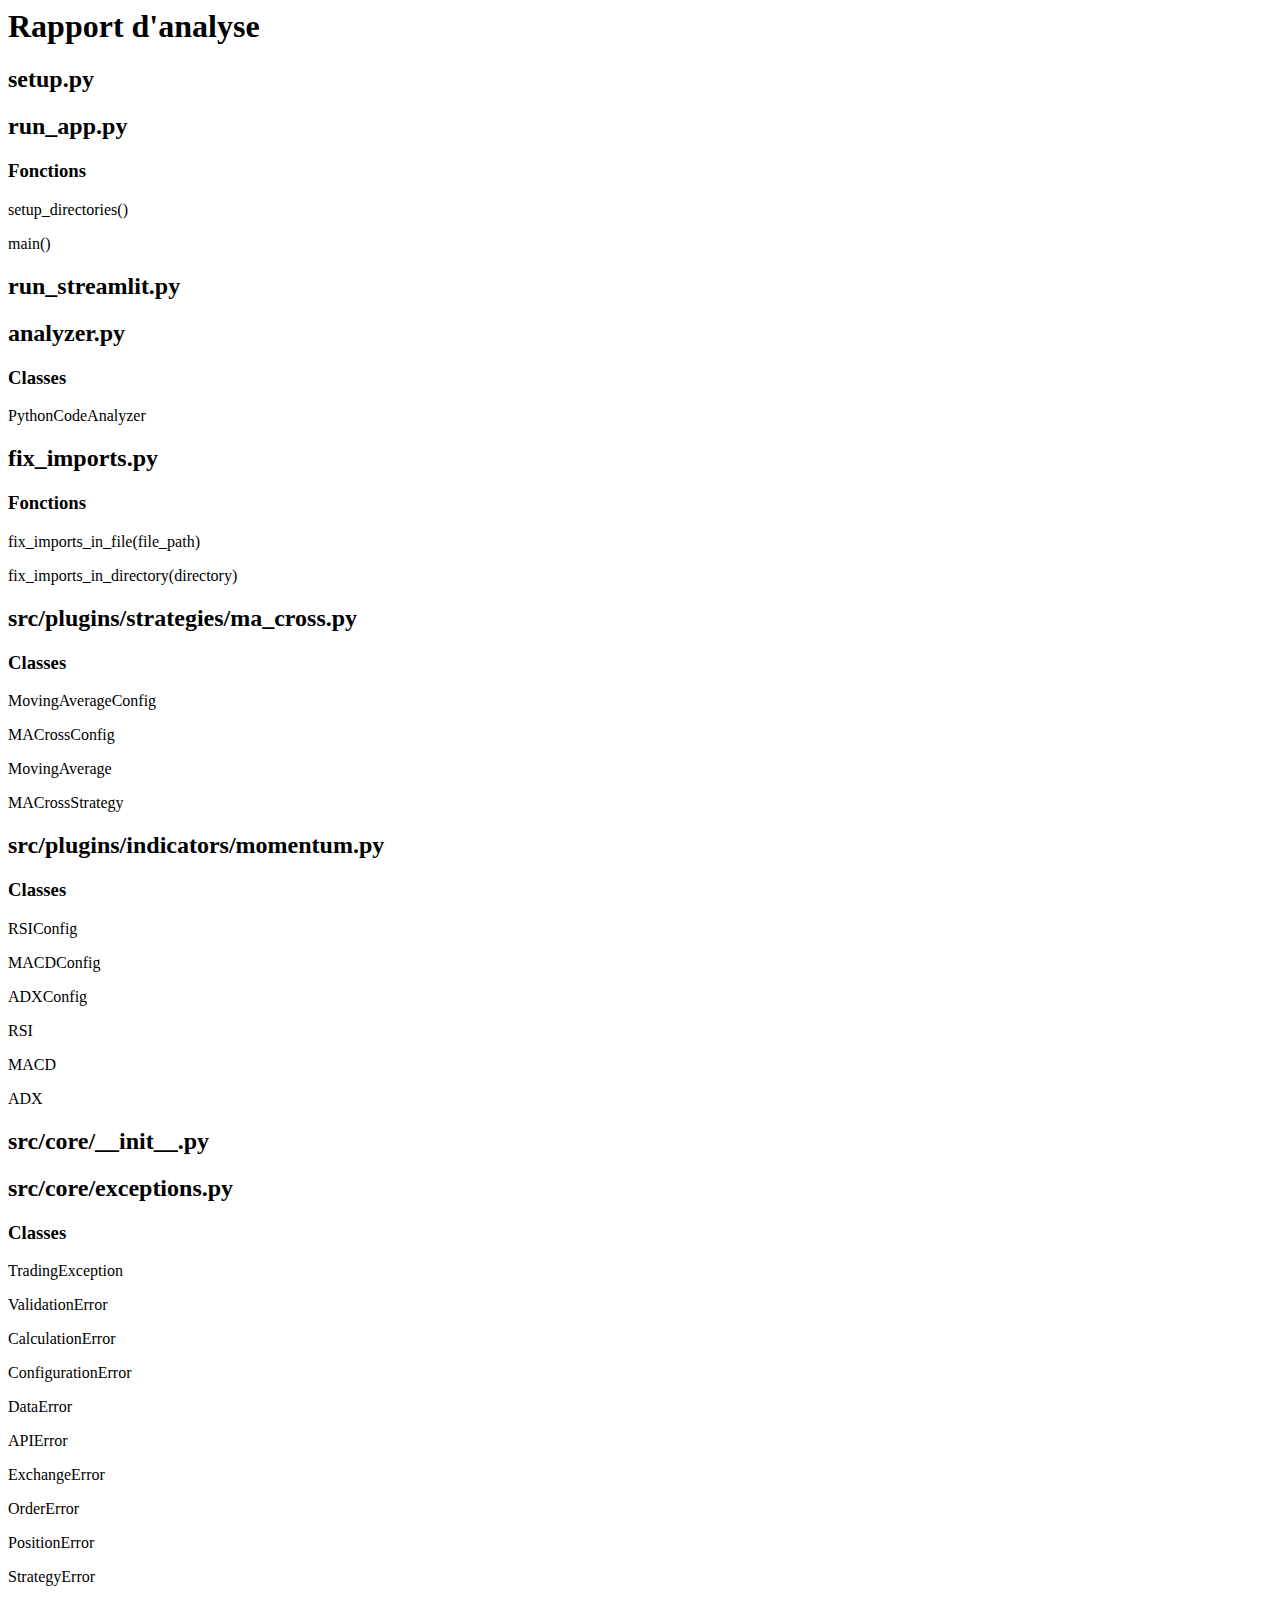
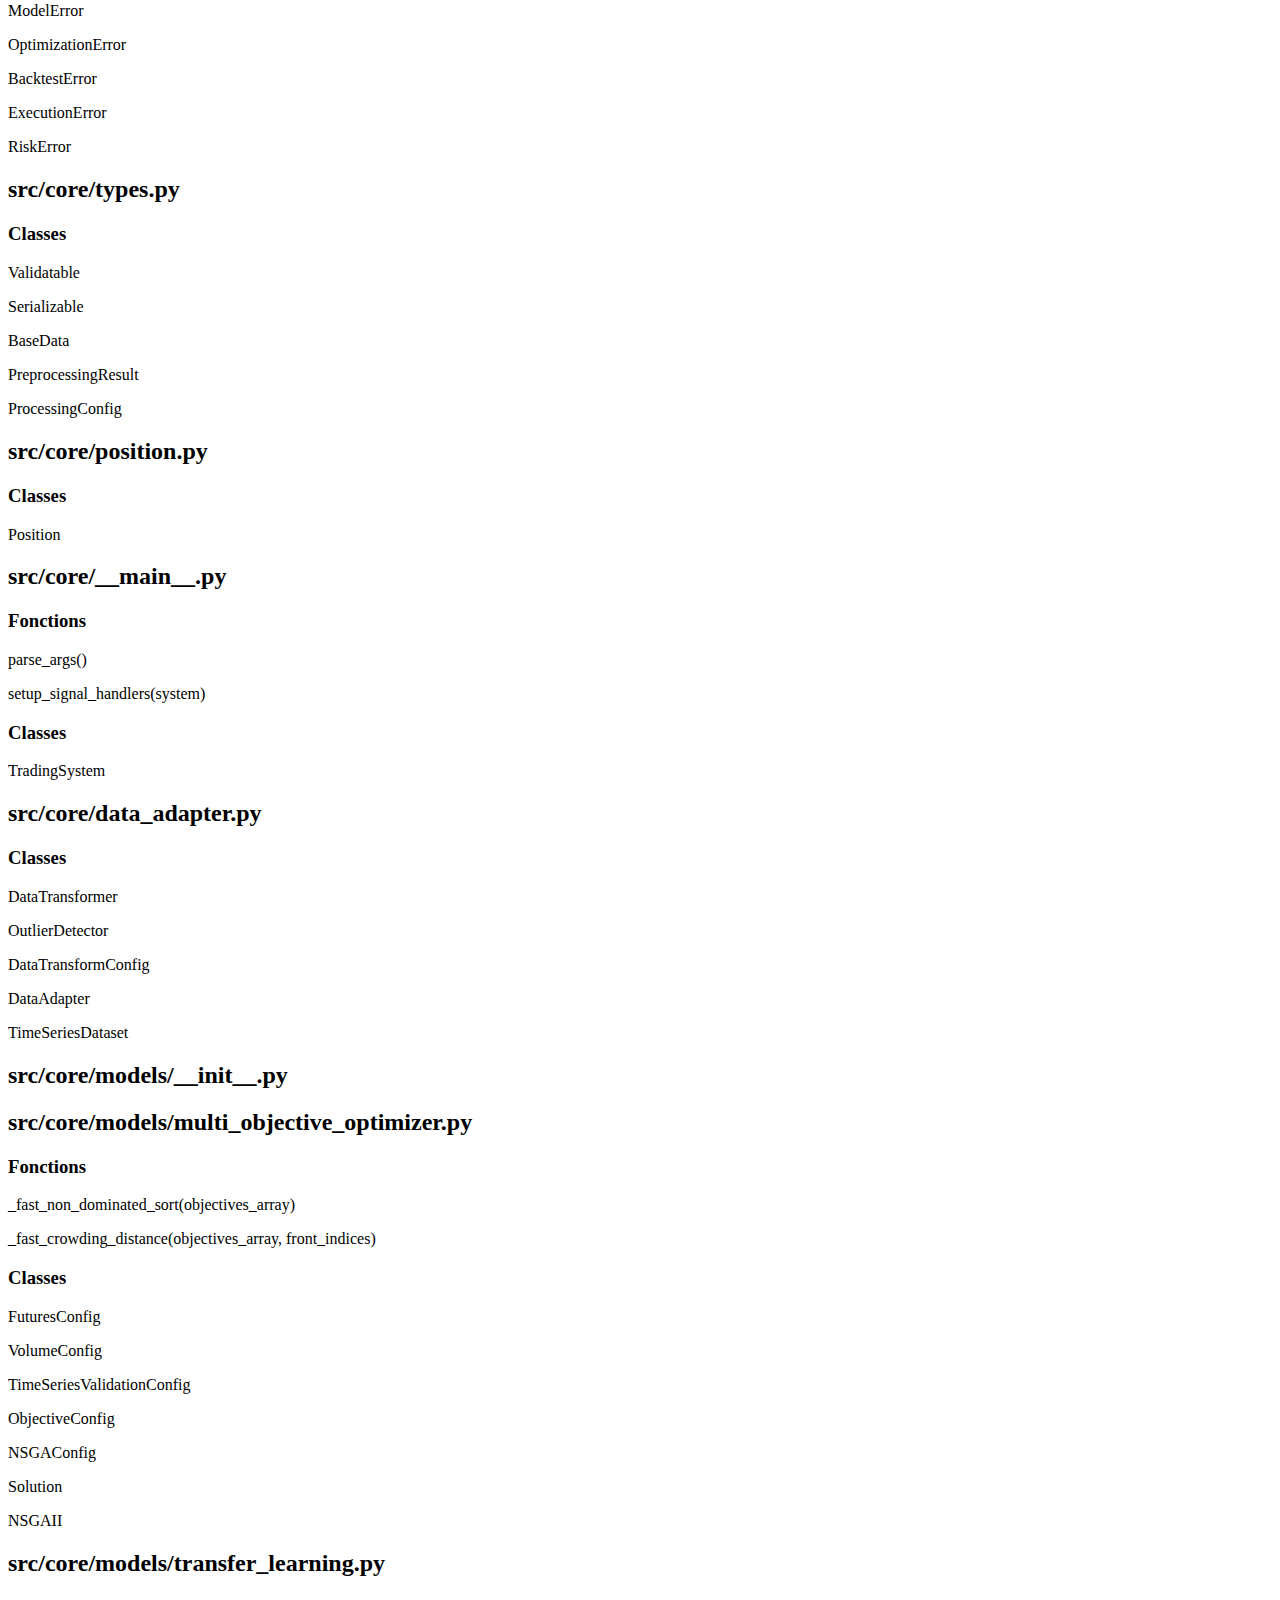
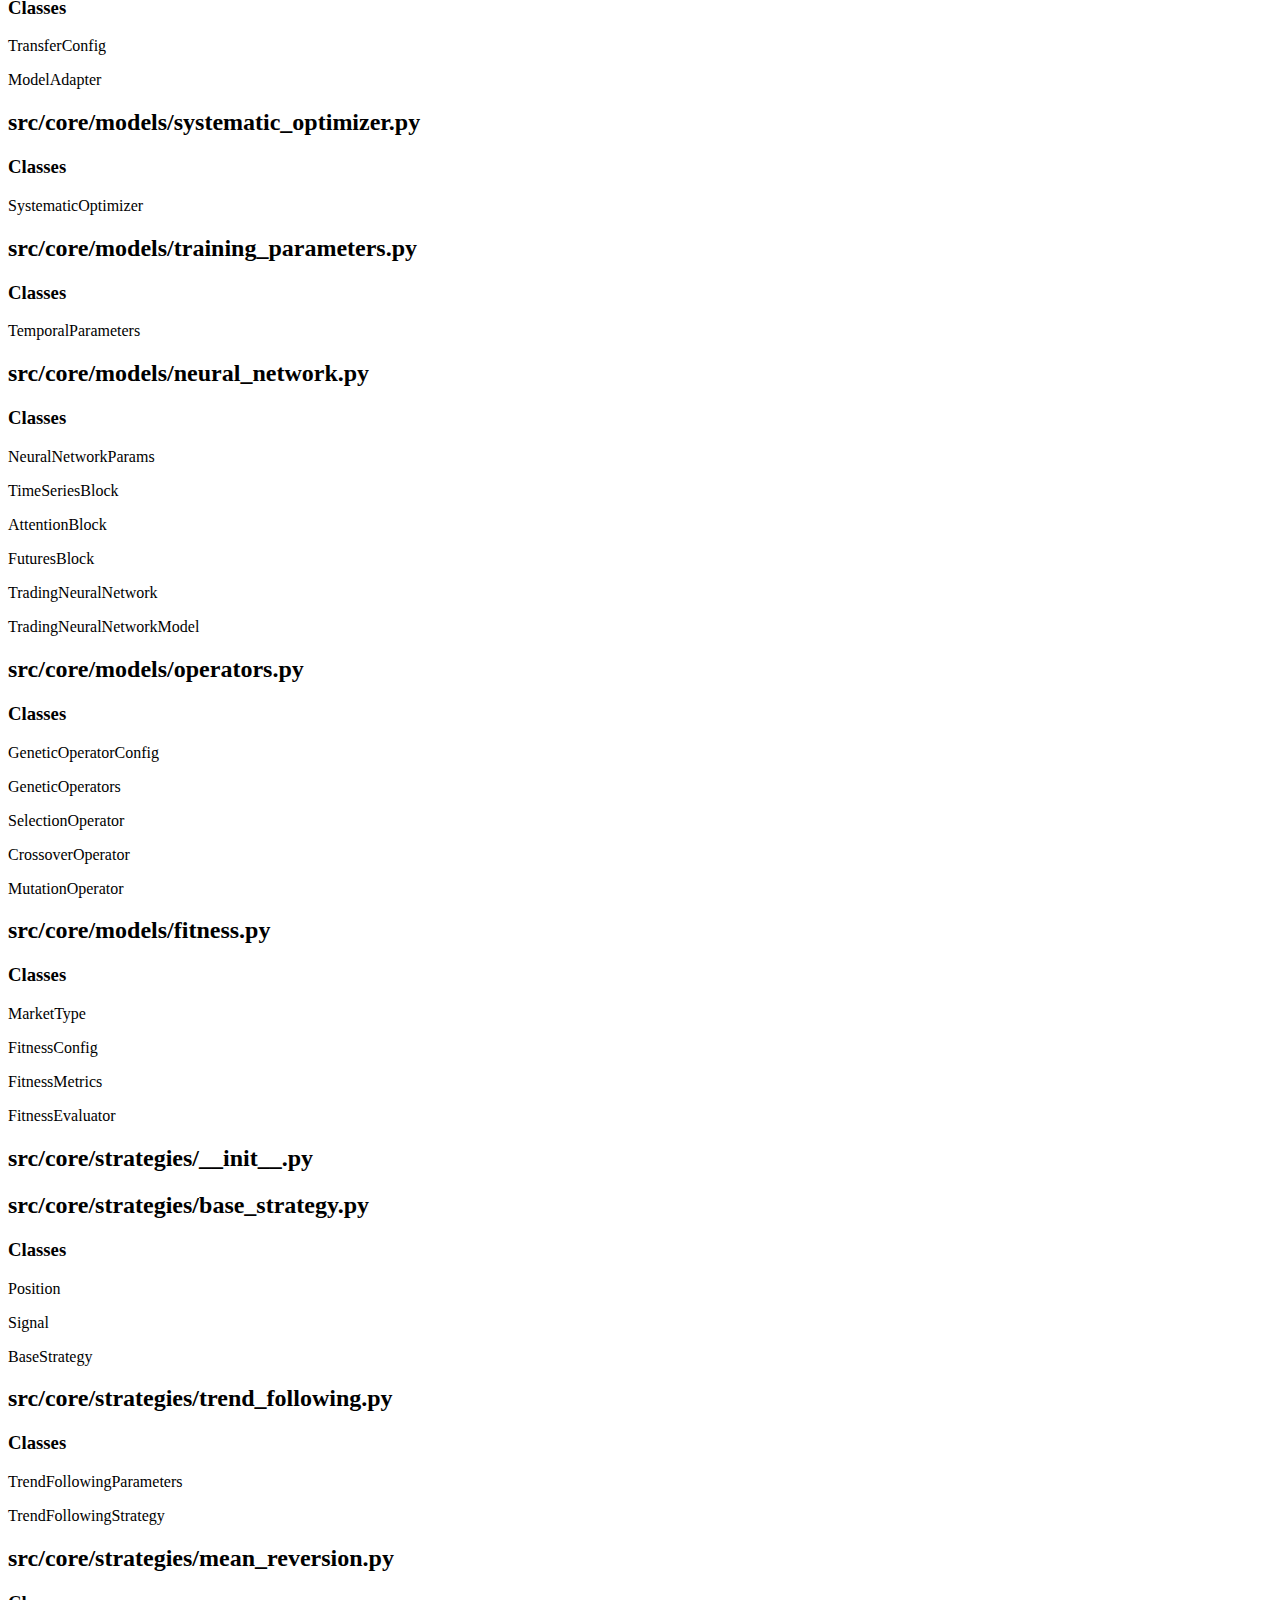
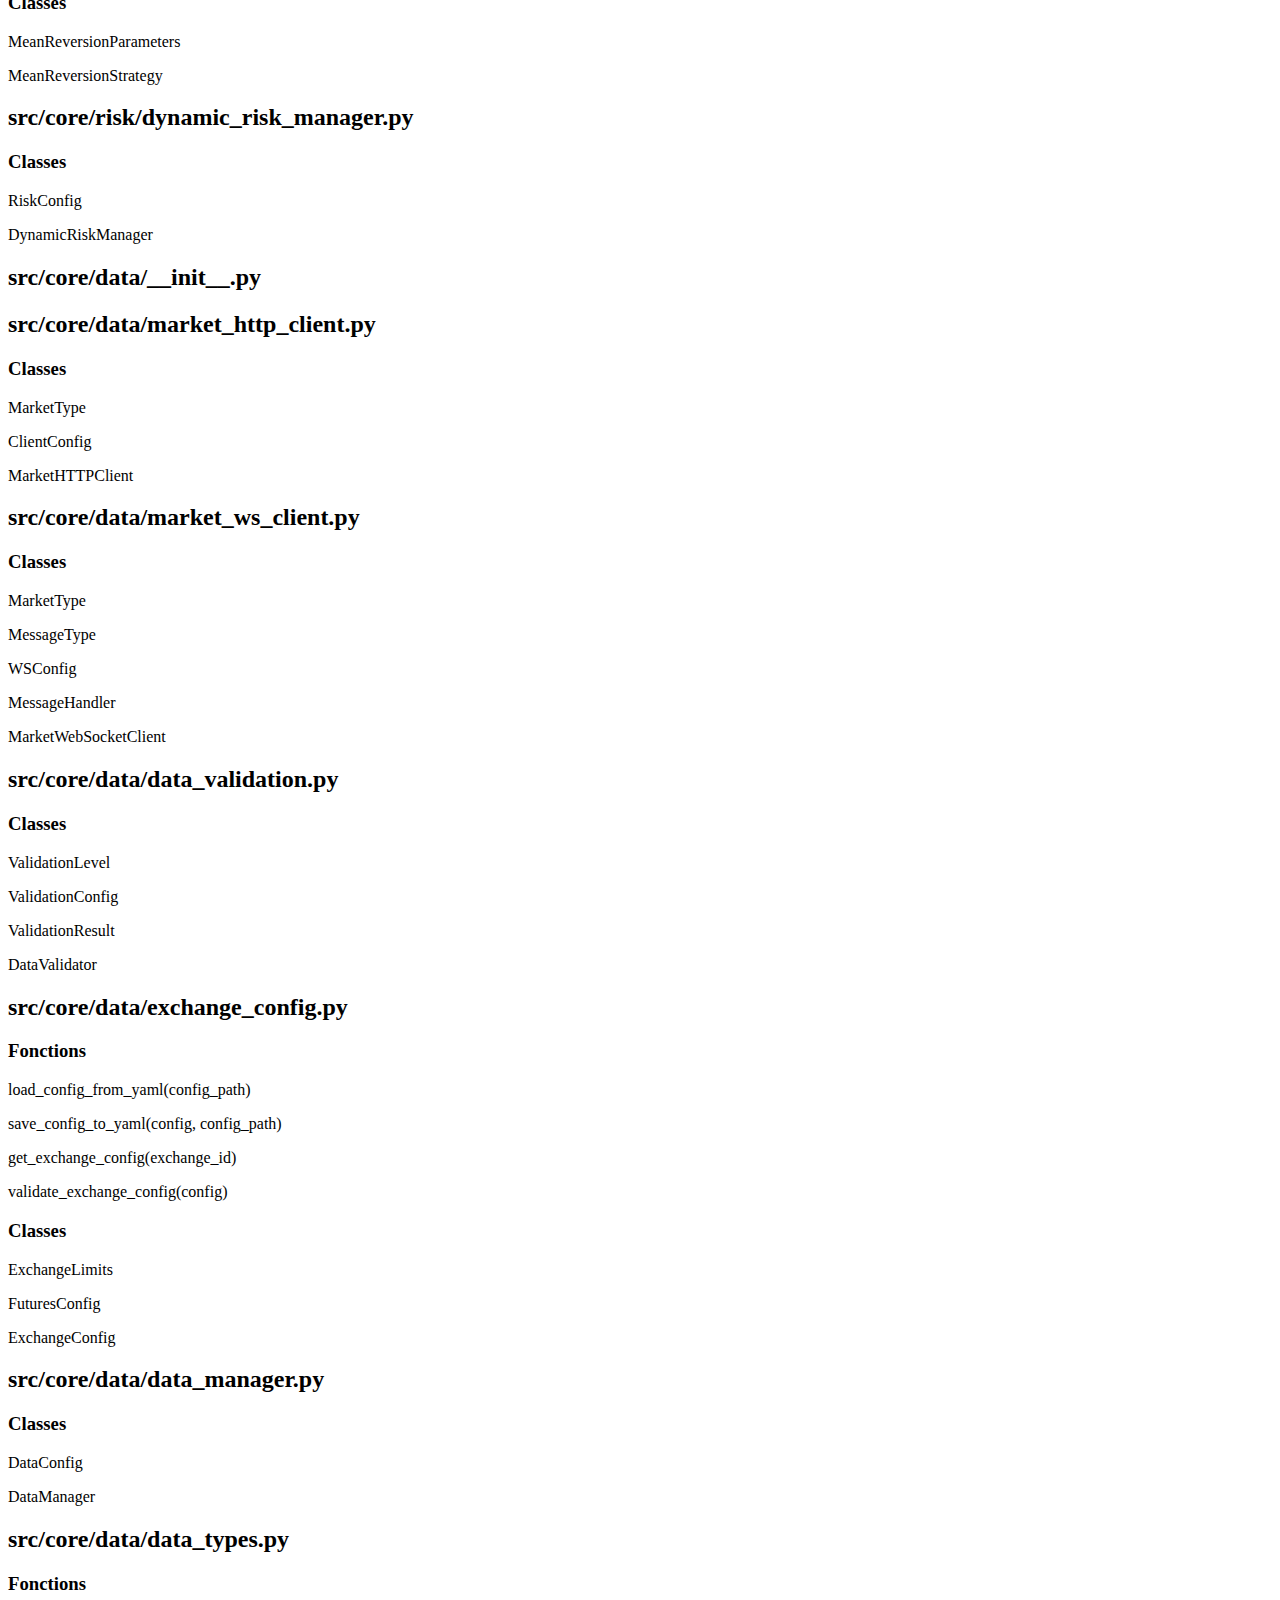
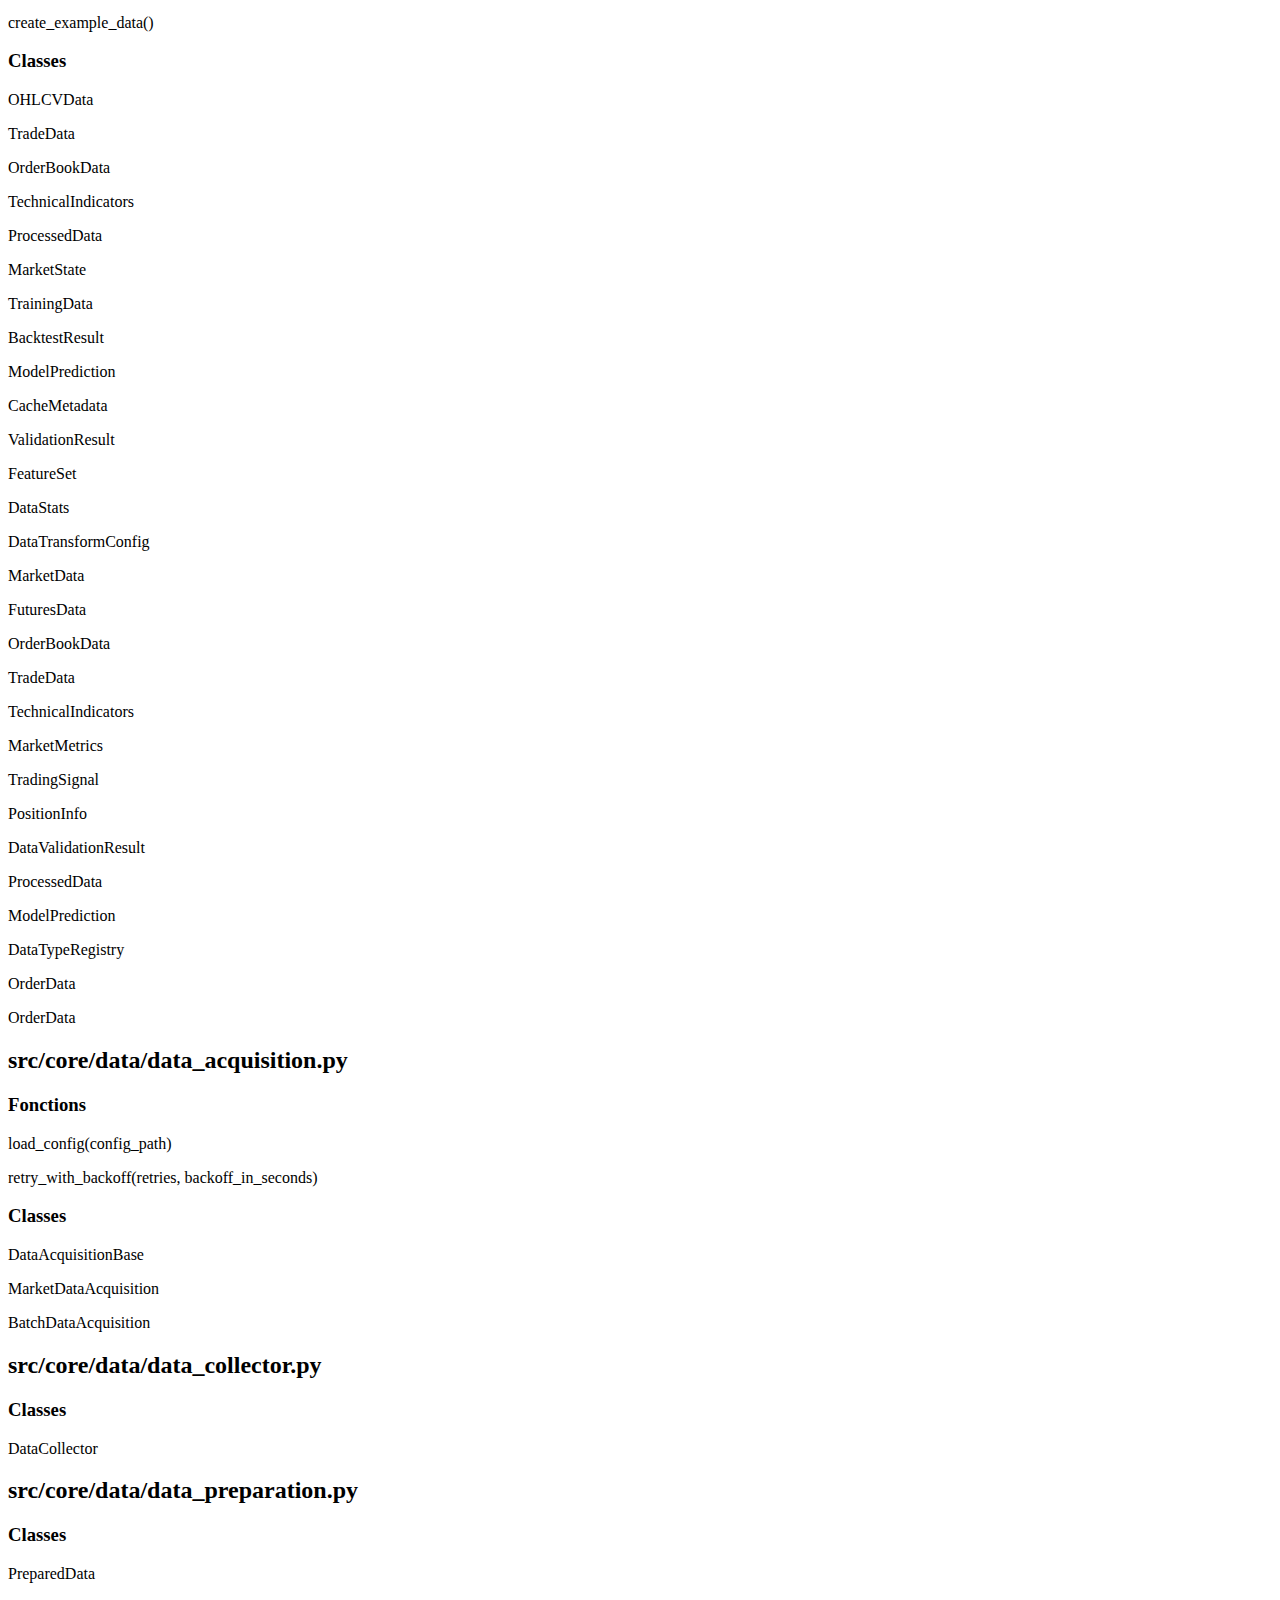
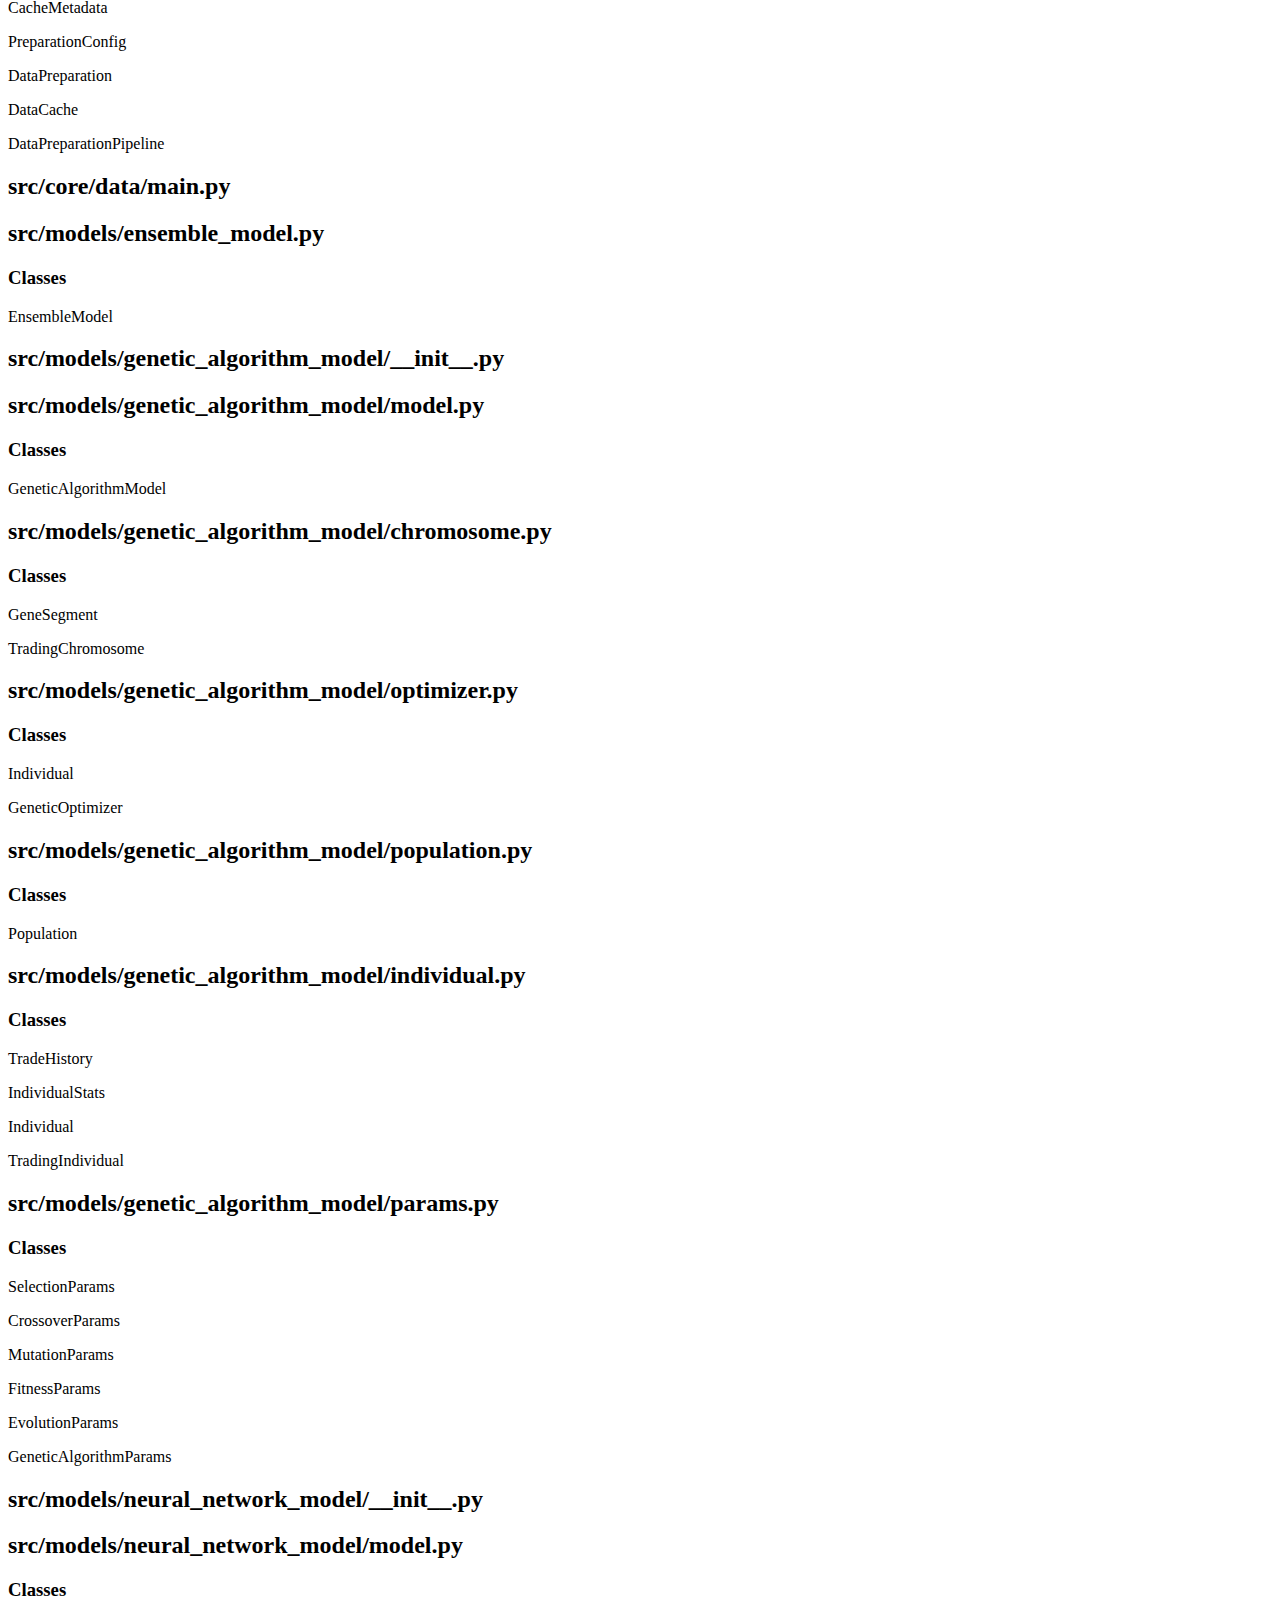
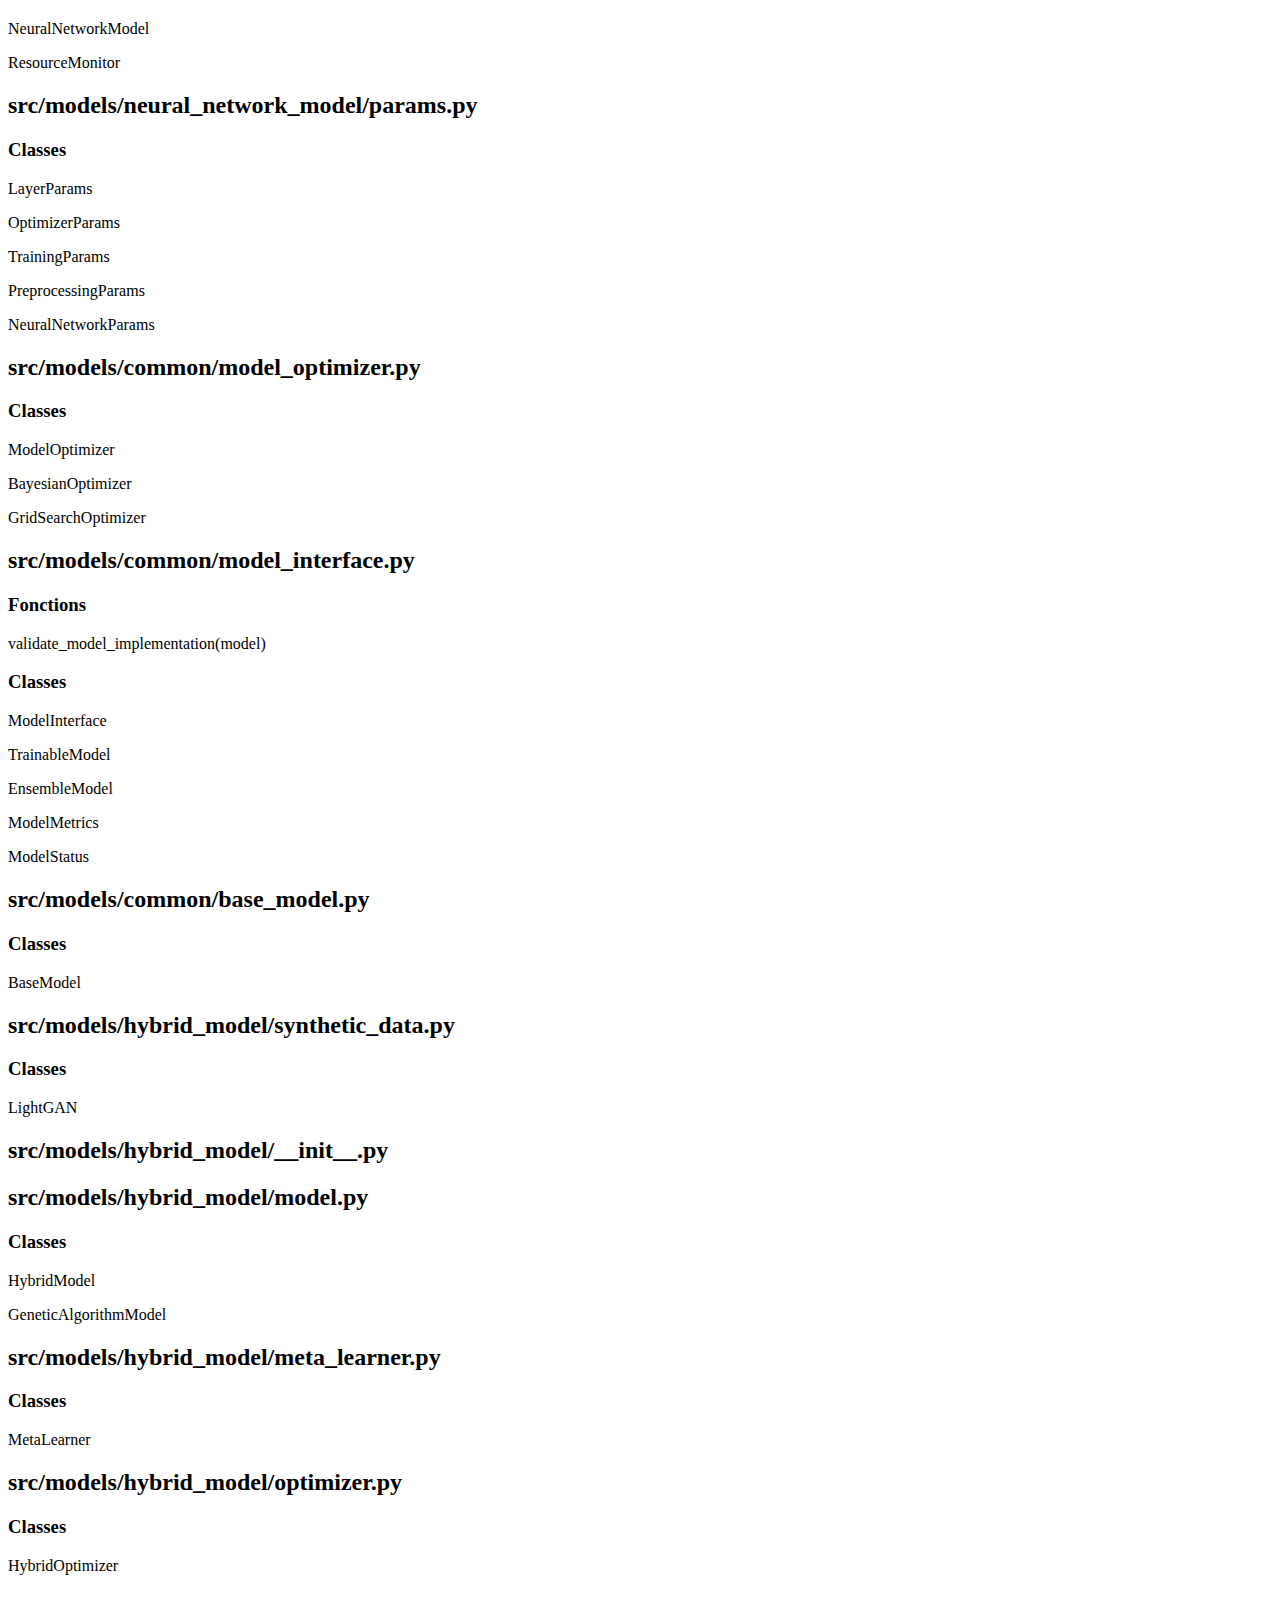
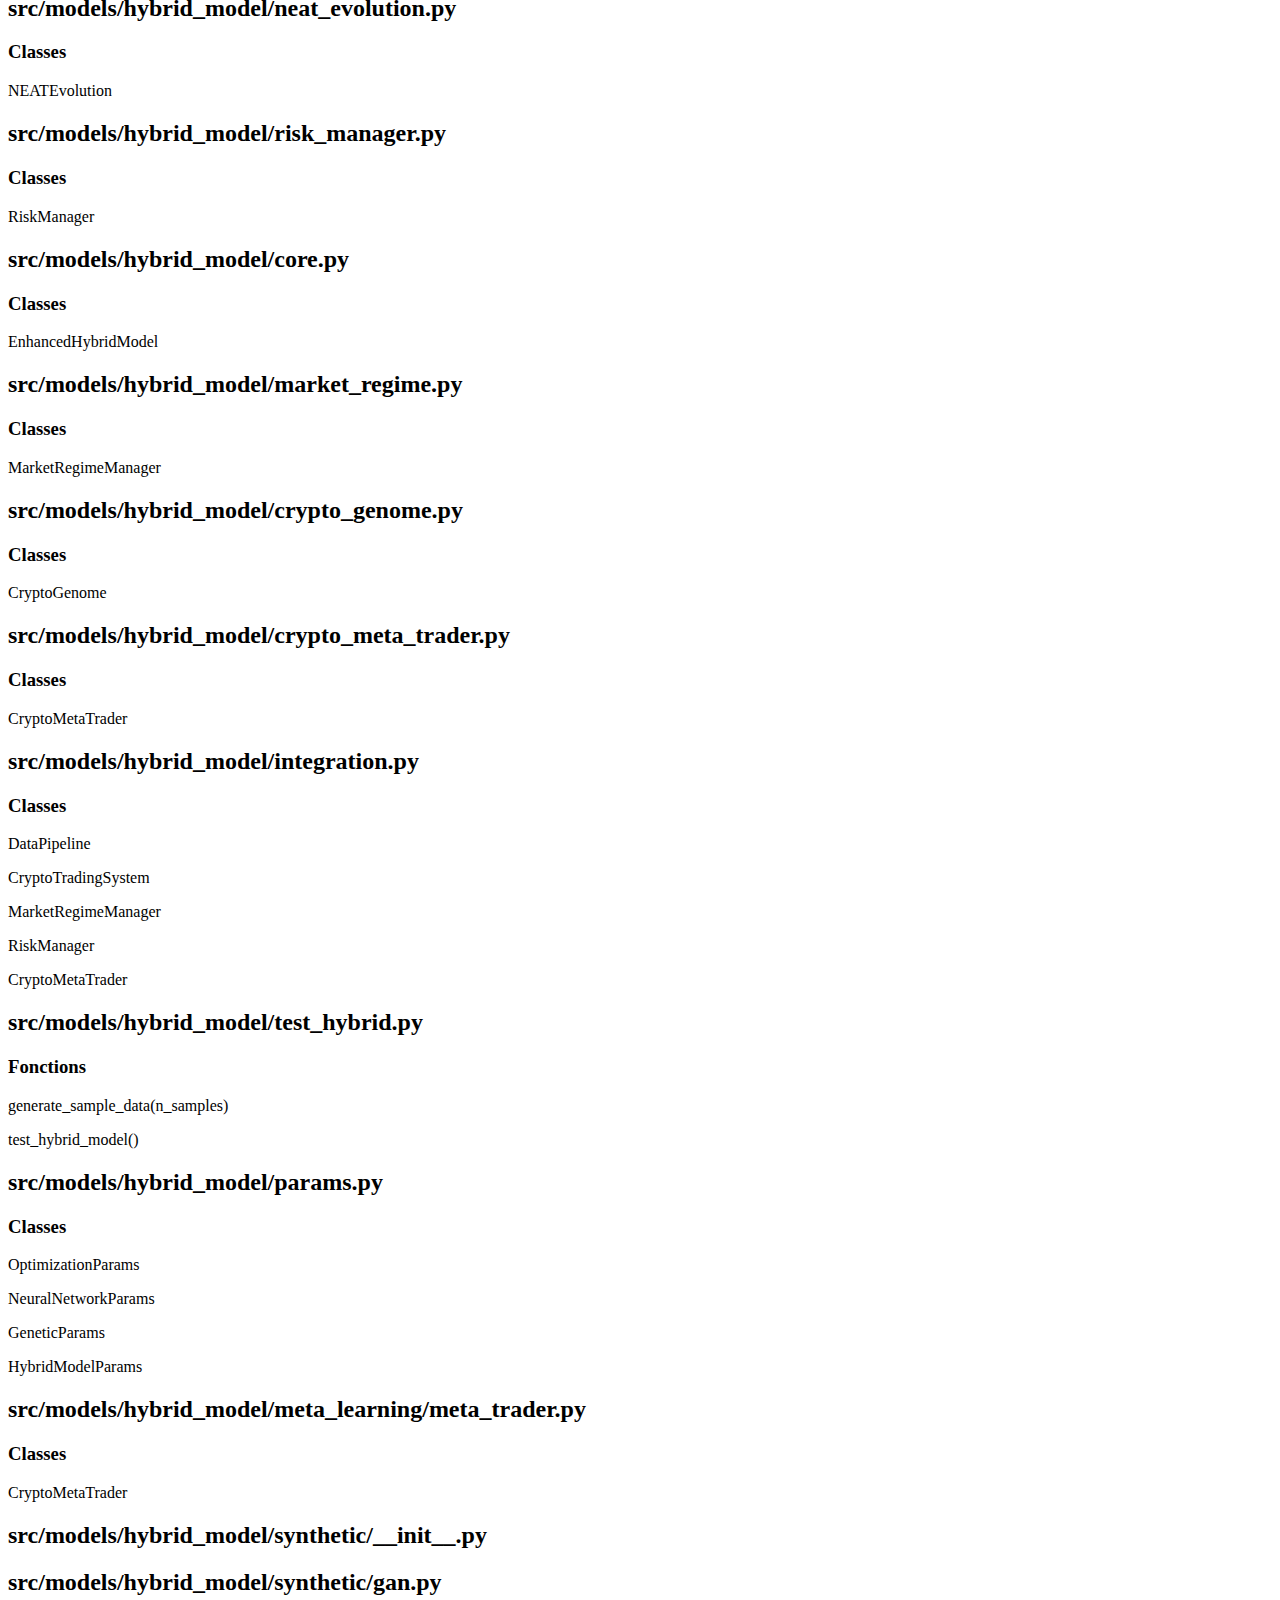
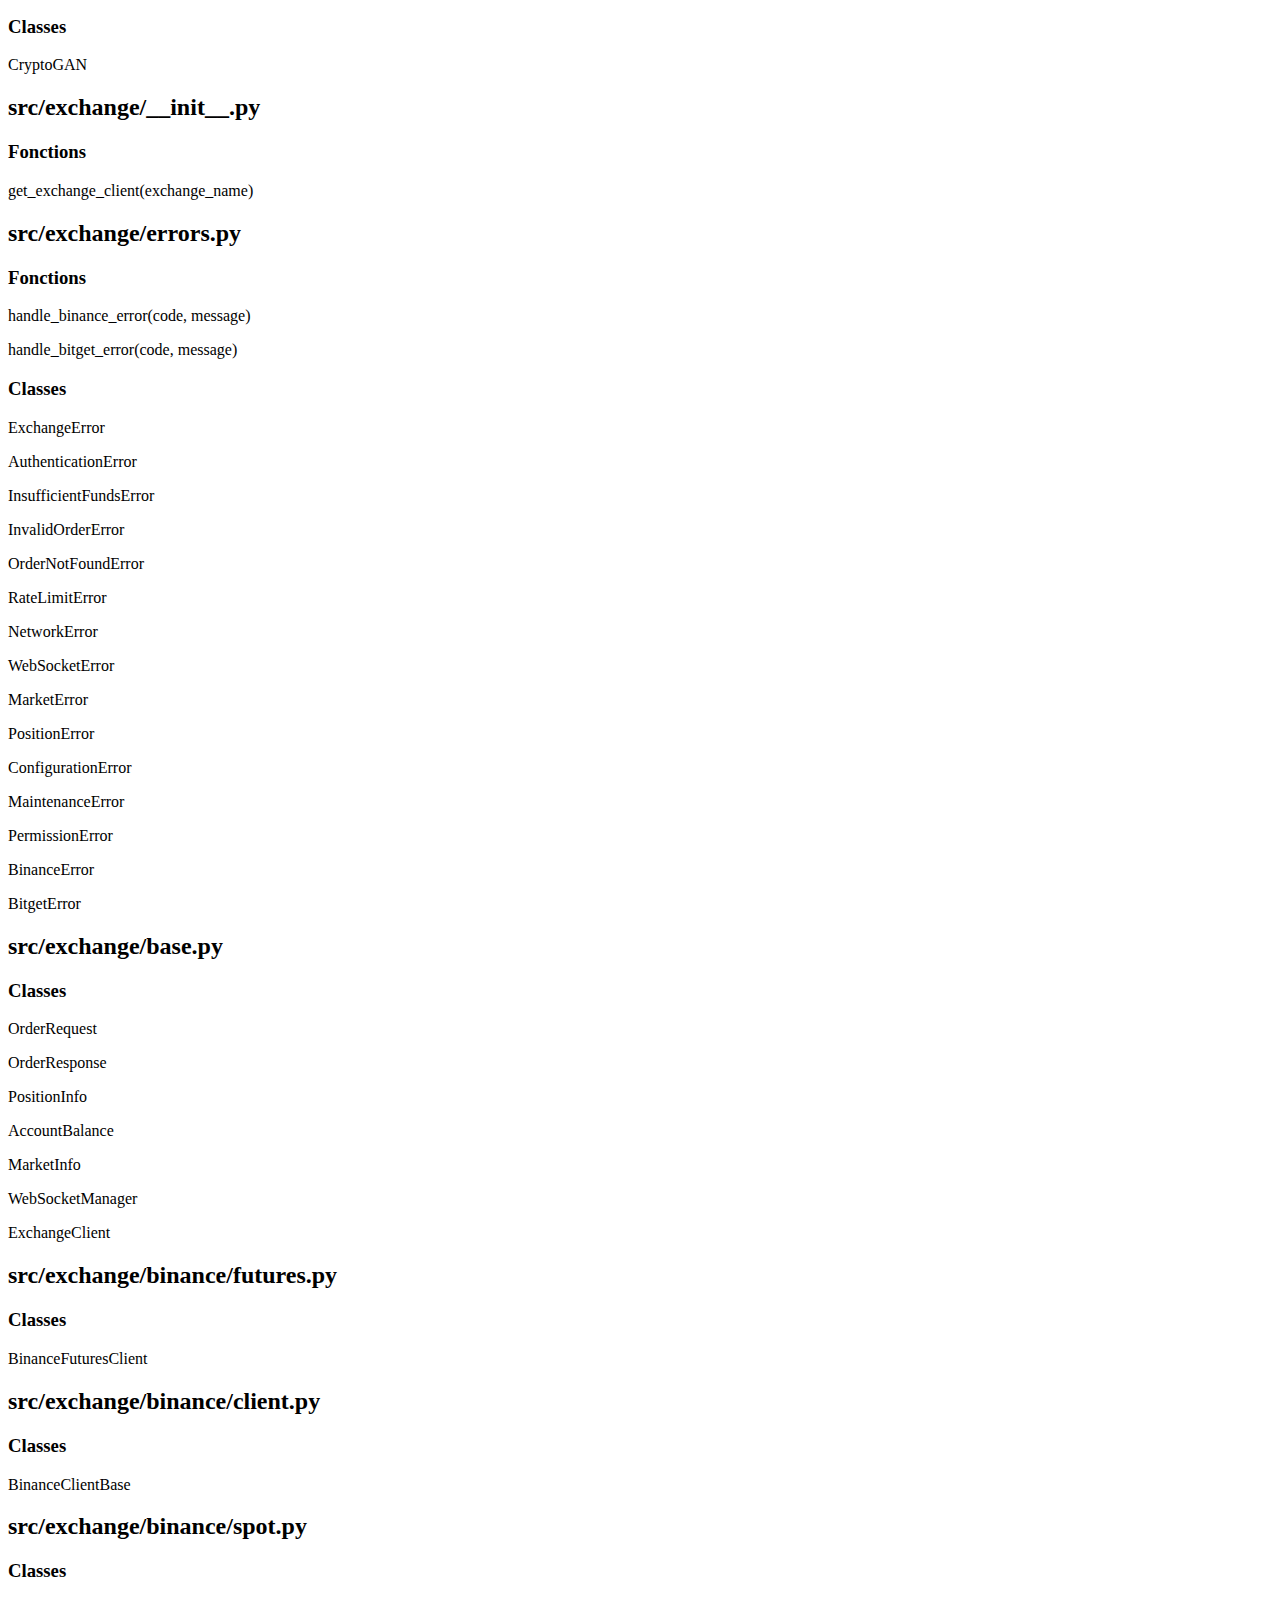
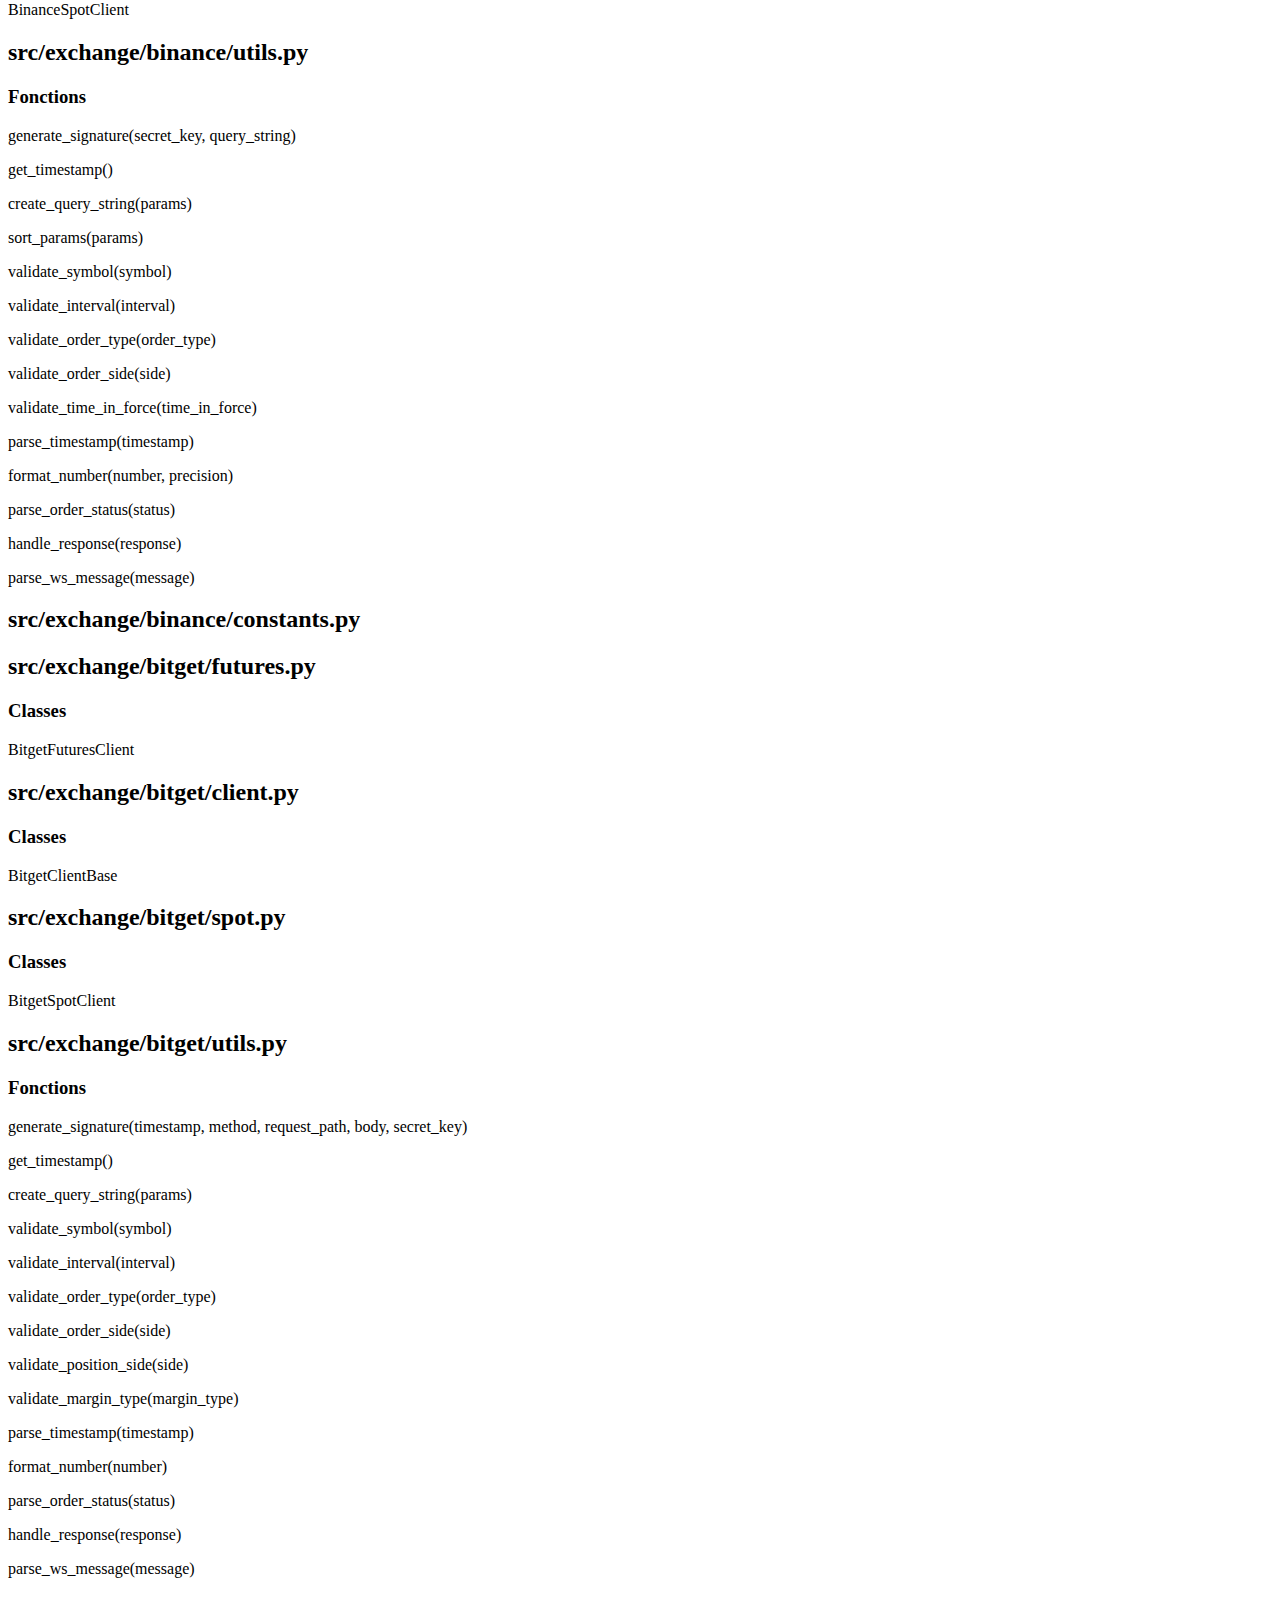
<file: rapport.html>
<html><body><h1>Rapport d'analyse</h1>
<h2>setup.py</h2>
<h2>run_app.py</h2>
<h3>Fonctions</h3>
<p>setup_directories()</p>
<p>main()</p>
<h2>run_streamlit.py</h2>
<h2>analyzer.py</h2>
<h3>Classes</h3>
<p>PythonCodeAnalyzer</p>
<h2>fix_imports.py</h2>
<h3>Fonctions</h3>
<p>fix_imports_in_file(file_path)</p>
<p>fix_imports_in_directory(directory)</p>
<h2>src/plugins/strategies/ma_cross.py</h2>
<h3>Classes</h3>
<p>MovingAverageConfig</p>
<p>MACrossConfig</p>
<p>MovingAverage</p>
<p>MACrossStrategy</p>
<h2>src/plugins/indicators/momentum.py</h2>
<h3>Classes</h3>
<p>RSIConfig</p>
<p>MACDConfig</p>
<p>ADXConfig</p>
<p>RSI</p>
<p>MACD</p>
<p>ADX</p>
<h2>src/core/__init__.py</h2>
<h2>src/core/exceptions.py</h2>
<h3>Classes</h3>
<p>TradingException</p>
<p>ValidationError</p>
<p>CalculationError</p>
<p>ConfigurationError</p>
<p>DataError</p>
<p>APIError</p>
<p>ExchangeError</p>
<p>OrderError</p>
<p>PositionError</p>
<p>StrategyError</p>
<p>ModelError</p>
<p>OptimizationError</p>
<p>BacktestError</p>
<p>ExecutionError</p>
<p>RiskError</p>
<h2>src/core/types.py</h2>
<h3>Classes</h3>
<p>Validatable</p>
<p>Serializable</p>
<p>BaseData</p>
<p>PreprocessingResult</p>
<p>ProcessingConfig</p>
<h2>src/core/position.py</h2>
<h3>Classes</h3>
<p>Position</p>
<h2>src/core/__main__.py</h2>
<h3>Fonctions</h3>
<p>parse_args()</p>
<p>setup_signal_handlers(system)</p>
<h3>Classes</h3>
<p>TradingSystem</p>
<h2>src/core/data_adapter.py</h2>
<h3>Classes</h3>
<p>DataTransformer</p>
<p>OutlierDetector</p>
<p>DataTransformConfig</p>
<p>DataAdapter</p>
<p>TimeSeriesDataset</p>
<h2>src/core/models/__init__.py</h2>
<h2>src/core/models/multi_objective_optimizer.py</h2>
<h3>Fonctions</h3>
<p>_fast_non_dominated_sort(objectives_array)</p>
<p>_fast_crowding_distance(objectives_array, front_indices)</p>
<h3>Classes</h3>
<p>FuturesConfig</p>
<p>VolumeConfig</p>
<p>TimeSeriesValidationConfig</p>
<p>ObjectiveConfig</p>
<p>NSGAConfig</p>
<p>Solution</p>
<p>NSGAII</p>
<h2>src/core/models/transfer_learning.py</h2>
<h3>Classes</h3>
<p>TransferConfig</p>
<p>ModelAdapter</p>
<h2>src/core/models/systematic_optimizer.py</h2>
<h3>Classes</h3>
<p>SystematicOptimizer</p>
<h2>src/core/models/training_parameters.py</h2>
<h3>Classes</h3>
<p>TemporalParameters</p>
<h2>src/core/models/neural_network.py</h2>
<h3>Classes</h3>
<p>NeuralNetworkParams</p>
<p>TimeSeriesBlock</p>
<p>AttentionBlock</p>
<p>FuturesBlock</p>
<p>TradingNeuralNetwork</p>
<p>TradingNeuralNetworkModel</p>
<h2>src/core/models/operators.py</h2>
<h3>Classes</h3>
<p>GeneticOperatorConfig</p>
<p>GeneticOperators</p>
<p>SelectionOperator</p>
<p>CrossoverOperator</p>
<p>MutationOperator</p>
<h2>src/core/models/fitness.py</h2>
<h3>Classes</h3>
<p>MarketType</p>
<p>FitnessConfig</p>
<p>FitnessMetrics</p>
<p>FitnessEvaluator</p>
<h2>src/core/strategies/__init__.py</h2>
<h2>src/core/strategies/base_strategy.py</h2>
<h3>Classes</h3>
<p>Position</p>
<p>Signal</p>
<p>BaseStrategy</p>
<h2>src/core/strategies/trend_following.py</h2>
<h3>Classes</h3>
<p>TrendFollowingParameters</p>
<p>TrendFollowingStrategy</p>
<h2>src/core/strategies/mean_reversion.py</h2>
<h3>Classes</h3>
<p>MeanReversionParameters</p>
<p>MeanReversionStrategy</p>
<h2>src/core/risk/dynamic_risk_manager.py</h2>
<h3>Classes</h3>
<p>RiskConfig</p>
<p>DynamicRiskManager</p>
<h2>src/core/data/__init__.py</h2>
<h2>src/core/data/market_http_client.py</h2>
<h3>Classes</h3>
<p>MarketType</p>
<p>ClientConfig</p>
<p>MarketHTTPClient</p>
<h2>src/core/data/market_ws_client.py</h2>
<h3>Classes</h3>
<p>MarketType</p>
<p>MessageType</p>
<p>WSConfig</p>
<p>MessageHandler</p>
<p>MarketWebSocketClient</p>
<h2>src/core/data/data_validation.py</h2>
<h3>Classes</h3>
<p>ValidationLevel</p>
<p>ValidationConfig</p>
<p>ValidationResult</p>
<p>DataValidator</p>
<h2>src/core/data/exchange_config.py</h2>
<h3>Fonctions</h3>
<p>load_config_from_yaml(config_path)</p>
<p>save_config_to_yaml(config, config_path)</p>
<p>get_exchange_config(exchange_id)</p>
<p>validate_exchange_config(config)</p>
<h3>Classes</h3>
<p>ExchangeLimits</p>
<p>FuturesConfig</p>
<p>ExchangeConfig</p>
<h2>src/core/data/data_manager.py</h2>
<h3>Classes</h3>
<p>DataConfig</p>
<p>DataManager</p>
<h2>src/core/data/data_types.py</h2>
<h3>Fonctions</h3>
<p>create_example_data()</p>
<h3>Classes</h3>
<p>OHLCVData</p>
<p>TradeData</p>
<p>OrderBookData</p>
<p>TechnicalIndicators</p>
<p>ProcessedData</p>
<p>MarketState</p>
<p>TrainingData</p>
<p>BacktestResult</p>
<p>ModelPrediction</p>
<p>CacheMetadata</p>
<p>ValidationResult</p>
<p>FeatureSet</p>
<p>DataStats</p>
<p>DataTransformConfig</p>
<p>MarketData</p>
<p>FuturesData</p>
<p>OrderBookData</p>
<p>TradeData</p>
<p>TechnicalIndicators</p>
<p>MarketMetrics</p>
<p>TradingSignal</p>
<p>PositionInfo</p>
<p>DataValidationResult</p>
<p>ProcessedData</p>
<p>ModelPrediction</p>
<p>DataTypeRegistry</p>
<p>OrderData</p>
<p>OrderData</p>
<h2>src/core/data/data_acquisition.py</h2>
<h3>Fonctions</h3>
<p>load_config(config_path)</p>
<p>retry_with_backoff(retries, backoff_in_seconds)</p>
<h3>Classes</h3>
<p>DataAcquisitionBase</p>
<p>MarketDataAcquisition</p>
<p>BatchDataAcquisition</p>
<h2>src/core/data/data_collector.py</h2>
<h3>Classes</h3>
<p>DataCollector</p>
<h2>src/core/data/data_preparation.py</h2>
<h3>Classes</h3>
<p>PreparedData</p>
<p>CacheMetadata</p>
<p>PreparationConfig</p>
<p>DataPreparation</p>
<p>DataCache</p>
<p>DataPreparationPipeline</p>
<h2>src/core/data/main.py</h2>
<h2>src/models/ensemble_model.py</h2>
<h3>Classes</h3>
<p>EnsembleModel</p>
<h2>src/models/genetic_algorithm_model/__init__.py</h2>
<h2>src/models/genetic_algorithm_model/model.py</h2>
<h3>Classes</h3>
<p>GeneticAlgorithmModel</p>
<h2>src/models/genetic_algorithm_model/chromosome.py</h2>
<h3>Classes</h3>
<p>GeneSegment</p>
<p>TradingChromosome</p>
<h2>src/models/genetic_algorithm_model/optimizer.py</h2>
<h3>Classes</h3>
<p>Individual</p>
<p>GeneticOptimizer</p>
<h2>src/models/genetic_algorithm_model/population.py</h2>
<h3>Classes</h3>
<p>Population</p>
<h2>src/models/genetic_algorithm_model/individual.py</h2>
<h3>Classes</h3>
<p>TradeHistory</p>
<p>IndividualStats</p>
<p>Individual</p>
<p>TradingIndividual</p>
<h2>src/models/genetic_algorithm_model/params.py</h2>
<h3>Classes</h3>
<p>SelectionParams</p>
<p>CrossoverParams</p>
<p>MutationParams</p>
<p>FitnessParams</p>
<p>EvolutionParams</p>
<p>GeneticAlgorithmParams</p>
<h2>src/models/neural_network_model/__init__.py</h2>
<h2>src/models/neural_network_model/model.py</h2>
<h3>Classes</h3>
<p>NeuralNetworkModel</p>
<p>ResourceMonitor</p>
<h2>src/models/neural_network_model/params.py</h2>
<h3>Classes</h3>
<p>LayerParams</p>
<p>OptimizerParams</p>
<p>TrainingParams</p>
<p>PreprocessingParams</p>
<p>NeuralNetworkParams</p>
<h2>src/models/common/model_optimizer.py</h2>
<h3>Classes</h3>
<p>ModelOptimizer</p>
<p>BayesianOptimizer</p>
<p>GridSearchOptimizer</p>
<h2>src/models/common/model_interface.py</h2>
<h3>Fonctions</h3>
<p>validate_model_implementation(model)</p>
<h3>Classes</h3>
<p>ModelInterface</p>
<p>TrainableModel</p>
<p>EnsembleModel</p>
<p>ModelMetrics</p>
<p>ModelStatus</p>
<h2>src/models/common/base_model.py</h2>
<h3>Classes</h3>
<p>BaseModel</p>
<h2>src/models/hybrid_model/synthetic_data.py</h2>
<h3>Classes</h3>
<p>LightGAN</p>
<h2>src/models/hybrid_model/__init__.py</h2>
<h2>src/models/hybrid_model/model.py</h2>
<h3>Classes</h3>
<p>HybridModel</p>
<p>GeneticAlgorithmModel</p>
<h2>src/models/hybrid_model/meta_learner.py</h2>
<h3>Classes</h3>
<p>MetaLearner</p>
<h2>src/models/hybrid_model/optimizer.py</h2>
<h3>Classes</h3>
<p>HybridOptimizer</p>
<h2>src/models/hybrid_model/neat_evolution.py</h2>
<h3>Classes</h3>
<p>NEATEvolution</p>
<h2>src/models/hybrid_model/risk_manager.py</h2>
<h3>Classes</h3>
<p>RiskManager</p>
<h2>src/models/hybrid_model/core.py</h2>
<h3>Classes</h3>
<p>EnhancedHybridModel</p>
<h2>src/models/hybrid_model/market_regime.py</h2>
<h3>Classes</h3>
<p>MarketRegimeManager</p>
<h2>src/models/hybrid_model/crypto_genome.py</h2>
<h3>Classes</h3>
<p>CryptoGenome</p>
<h2>src/models/hybrid_model/crypto_meta_trader.py</h2>
<h3>Classes</h3>
<p>CryptoMetaTrader</p>
<h2>src/models/hybrid_model/integration.py</h2>
<h3>Classes</h3>
<p>DataPipeline</p>
<p>CryptoTradingSystem</p>
<p>MarketRegimeManager</p>
<p>RiskManager</p>
<p>CryptoMetaTrader</p>
<h2>src/models/hybrid_model/test_hybrid.py</h2>
<h3>Fonctions</h3>
<p>generate_sample_data(n_samples)</p>
<p>test_hybrid_model()</p>
<h2>src/models/hybrid_model/params.py</h2>
<h3>Classes</h3>
<p>OptimizationParams</p>
<p>NeuralNetworkParams</p>
<p>GeneticParams</p>
<p>HybridModelParams</p>
<h2>src/models/hybrid_model/meta_learning/meta_trader.py</h2>
<h3>Classes</h3>
<p>CryptoMetaTrader</p>
<h2>src/models/hybrid_model/synthetic/__init__.py</h2>
<h2>src/models/hybrid_model/synthetic/gan.py</h2>
<h3>Classes</h3>
<p>CryptoGAN</p>
<h2>src/exchange/__init__.py</h2>
<h3>Fonctions</h3>
<p>get_exchange_client(exchange_name)</p>
<h2>src/exchange/errors.py</h2>
<h3>Fonctions</h3>
<p>handle_binance_error(code, message)</p>
<p>handle_bitget_error(code, message)</p>
<h3>Classes</h3>
<p>ExchangeError</p>
<p>AuthenticationError</p>
<p>InsufficientFundsError</p>
<p>InvalidOrderError</p>
<p>OrderNotFoundError</p>
<p>RateLimitError</p>
<p>NetworkError</p>
<p>WebSocketError</p>
<p>MarketError</p>
<p>PositionError</p>
<p>ConfigurationError</p>
<p>MaintenanceError</p>
<p>PermissionError</p>
<p>BinanceError</p>
<p>BitgetError</p>
<h2>src/exchange/base.py</h2>
<h3>Classes</h3>
<p>OrderRequest</p>
<p>OrderResponse</p>
<p>PositionInfo</p>
<p>AccountBalance</p>
<p>MarketInfo</p>
<p>WebSocketManager</p>
<p>ExchangeClient</p>
<h2>src/exchange/binance/futures.py</h2>
<h3>Classes</h3>
<p>BinanceFuturesClient</p>
<h2>src/exchange/binance/client.py</h2>
<h3>Classes</h3>
<p>BinanceClientBase</p>
<h2>src/exchange/binance/spot.py</h2>
<h3>Classes</h3>
<p>BinanceSpotClient</p>
<h2>src/exchange/binance/utils.py</h2>
<h3>Fonctions</h3>
<p>generate_signature(secret_key, query_string)</p>
<p>get_timestamp()</p>
<p>create_query_string(params)</p>
<p>sort_params(params)</p>
<p>validate_symbol(symbol)</p>
<p>validate_interval(interval)</p>
<p>validate_order_type(order_type)</p>
<p>validate_order_side(side)</p>
<p>validate_time_in_force(time_in_force)</p>
<p>parse_timestamp(timestamp)</p>
<p>format_number(number, precision)</p>
<p>parse_order_status(status)</p>
<p>handle_response(response)</p>
<p>parse_ws_message(message)</p>
<h2>src/exchange/binance/constants.py</h2>
<h2>src/exchange/bitget/futures.py</h2>
<h3>Classes</h3>
<p>BitgetFuturesClient</p>
<h2>src/exchange/bitget/client.py</h2>
<h3>Classes</h3>
<p>BitgetClientBase</p>
<h2>src/exchange/bitget/spot.py</h2>
<h3>Classes</h3>
<p>BitgetSpotClient</p>
<h2>src/exchange/bitget/utils.py</h2>
<h3>Fonctions</h3>
<p>generate_signature(timestamp, method, request_path, body, secret_key)</p>
<p>get_timestamp()</p>
<p>create_query_string(params)</p>
<p>validate_symbol(symbol)</p>
<p>validate_interval(interval)</p>
<p>validate_order_type(order_type)</p>
<p>validate_order_side(side)</p>
<p>validate_position_side(side)</p>
<p>validate_margin_type(margin_type)</p>
<p>parse_timestamp(timestamp)</p>
<p>format_number(number)</p>
<p>parse_order_status(status)</p>
<p>handle_response(response)</p>
<p>parse_ws_message(message)</p>
<h2>src/exchange/bitget/errors.py</h2>
<h3>Fonctions</h3>
<p>get_error_class(code)</p>
<h3>Classes</h3>
<p>BitgetError</p>
<p>BitgetAPIError</p>
<p>BitgetRequestError</p>
<p>BitgetParamsError</p>
<p>BitgetTimeoutError</p>
<p>BitgetWSError</p>
<p>BitgetAuthenticationError</p>
<p>BitgetOrderError</p>
<p>BitgetPositionError</p>
<p>BitgetBalanceError</p>
<p>BitgetRateLimitError</p>
<h2>src/exchange/bitget/constants.py</h2>
<h2>src/services/__init__.py</h2>
<h2>src/services/run.py</h2>
<h3>Fonctions</h3>
<p>main()</p>
<h3>Classes</h3>
<p>ServiceManager</p>
<h2>src/services/run_data_service.py</h2>
<h3>Fonctions</h3>
<p>main()</p>
<h2>src/services/run_trading.py</h2>
<h3>Classes</h3>
<p>TradingService</p>
<h2>src/services/utils/__init__.py</h2>
<h2>src/services/utils/logger.py</h2>
<h3>Classes</h3>
<p>TradingLogger</p>
<h2>src/services/models/__init__.py</h2>
<h2>src/services/models/model_manager.py</h2>
<h3>Classes</h3>
<p>ModelManager</p>
<h2>src/services/monitoring/metrics_collector.py</h2>
<h3>Fonctions</h3>
<p>collect_system_metrics()</p>
<h2>src/services/backtesting/streaming_backtester.py</h2>
<h3>Classes</h3>
<p>StreamingBacktester</p>
<h2>src/services/backtesting/hyperparam_tuner.py</h2>
<h3>Classes</h3>
<p>HyperparamTuner</p>
<h2>src/services/backtesting/backtester.py</h2>
<h3>Classes</h3>
<p>Backtester</p>
<h2>src/services/backtesting/strategy_approval.py</h2>
<h3>Classes</h3>
<p>StrategyApprovalSystem</p>
<h2>src/services/backtesting/hyperparam_explorer.py</h2>
<h3>Classes</h3>
<p>StrategyConfigGenerator</p>
<p>TrainingResultAnalyzer</p>
<p>DataValidator</p>
<p>ModelCheckpointing</p>
<p>ModelArchive</p>
<p>HyperparamExplorer</p>
<h2>src/services/backtesting/parameter_optimizer.py</h2>
<h3>Classes</h3>
<p>ParameterOptimizer</p>
<h2>src/services/backtesting/performance_analyzer.py</h2>
<h3>Fonctions</h3>
<p>calculate_metrics(trades, equity_curve, initial_capital, benchmark_returns, risk_free_rate)</p>
<h3>Classes</h3>
<p>PerformanceMetrics</p>
<p>PerformanceAnalyzer</p>
<h2>src/services/training/__init__.py</h2>
<h2>src/services/training/training_manager.py</h2>
<h3>Classes</h3>
<p>TrainingConfig</p>
<p>TrainingManager</p>
<h2>src/services/analytics/model_analyzer.py</h2>
<h3>Classes</h3>
<p>ModelAnalyzer</p>
<h2>src/services/analytics/model_training_analyzer.py</h2>
<h3>Classes</h3>
<p>ModelTrainingAnalyzer</p>
<h2>src/services/data/__init__.py</h2>
<h2>src/services/data/real_time_data_manager.py</h2>
<h3>Classes</h3>
<p>RealTimeConfig</p>
<p>RealTimeDataManager</p>
<h2>src/services/data/data_manager.py</h2>
<h3>Classes</h3>
<p>DataManager</p>
<h2>src/services/data/data_cleaning.py</h2>
<h3>Classes</h3>
<p>CleaningConfig</p>
<p>DataCleaner</p>
<h2>src/services/data/data_types.py</h2>
<h3>Classes</h3>
<p>Trade</p>
<h2>src/services/execution/risk_manager.py</h2>
<h3>Classes</h3>
<p>RiskMetrics</p>
<p>RiskManager</p>
<h2>src/services/execution/position_manager.py</h2>
<h3>Classes</h3>
<p>PositionInfo</p>
<p>PositionManager</p>
<h2>src/services/execution/execution_engine.py</h2>
<h3>Classes</h3>
<p>ExecutionMode</p>
<p>ExecutionEngine</p>
<h2>src/services/execution/order_manager.py</h2>
<h3>Classes</h3>
<p>OrderType</p>
<p>OrderStatus</p>
<p>OrderManager</p>
<h2>src/interface/main_dashboard.py</h2>
<h3>Fonctions</h3>
<p>load_config(config_path)</p>
<p>display_market_data(data)</p>
<p>display_predictions(data, predictions)</p>
<p>main()</p>
<h2>bot/__init__.py</h2>
<h2>bot/trading/__init__.py</h2>
<h2>bot/trading/core/__init__.py</h2>
<h2>bot/trading/core/live/__init__.py</h2>
<h2>bot/trading/core/live/run_simulation.py</h2>
<h3>Fonctions</h3>
<p>load_config(config_path)</p>
<p>run_simulation_cli()</p>
<p>run_simulation_ui()</p>
<h2>bot/trading/core/data/__init__.py</h2>
<h2>bot/trading/core/data/launch_interface.py</h2>
<h3>Fonctions</h3>
<p>main()</p>
<h2>scripts/run_project.py</h2>
<h3>Fonctions</h3>
<p>setup_environment()</p>
<p>main()</p>
<h2>scripts/run_tests.py</h2>
<h3>Fonctions</h3>
<p>run_unit_tests(verbose)</p>
<p>run_integration_tests(verbose)</p>
<p>run_model_tests(verbose)</p>
<p>run_linting()</p>
<p>main()</p>
<h2>tests/__init__.py</h2>
<h2>tests/test_momentum_indicators.py</h2>
<h3>Classes</h3>
<p>TestMomentumIndicators</p>
<h2>tests/test_multi_objective_optimizer.py</h2>
<h3>Classes</h3>
<p>TestFuturesConfig</p>
<p>TestVolumeConfig</p>
<p>TestTimeSeriesValidationConfig</p>
<p>TestNSGAConfig</p>
<p>TestSolution</p>
<p>TestNSGAII</p>
<h2>tests/test_mean_reversion.py</h2>
<h3>Fonctions</h3>
<p>strategy()</p>
<p>market_data_oversold()</p>
<p>market_data_overbought()</p>
<p>test_strategy_initialization(strategy)</p>
<p>test_oversold_signal_generation(strategy, market_data_oversold)</p>
<p>test_overbought_signal_generation(strategy, market_data_overbought)</p>
<p>test_position_size_calculation(strategy)</p>
<p>test_position_update(strategy, market_data_oversold)</p>
<p>test_risk_management(strategy)</p>
<h2>tests/test_base_strategy.py</h2>
<h3>Fonctions</h3>
<p>market_data()</p>
<p>strategy()</p>
<p>test_strategy_initialization(strategy)</p>
<p>test_update(strategy, market_data)</p>
<p>test_market_state_update(strategy, market_data)</p>
<p>test_invalid_data(strategy)</p>
<p>test_metrics_update(strategy)</p>
<p>test_get_state(strategy, market_data)</p>
<h3>Classes</h3>
<p>TestStrategy</p>
<h2>tests/test_ma_cross_strategy.py</h2>
<h3>Classes</h3>
<p>TestMACrossStrategy</p>
<h2>tests/test_strategy_advanced.py</h2>
<h3>Fonctions</h3>
<p>market_data()</p>
<p>strategy()</p>
<p>test_sharpe_ratio_calculation(strategy, market_data)</p>
<p>test_transaction_cost_calculation(strategy)</p>
<p>test_position_update_with_fees(strategy)</p>
<p>test_parameter_validation(strategy)</p>
<p>test_position_sizing(strategy)</p>
<p>test_stop_loss_calculation(strategy)</p>
<p>test_take_profit_calculation(strategy)</p>
<p>test_trailing_stop_update(strategy)</p>
<p>test_simulate_trades(strategy, market_data)</p>
<p>test_metrics_calculation(strategy)</p>
<p>test_advanced_position_management(strategy)</p>
<p>test_risk_management(strategy)</p>
<p>test_transaction_fees_impact(strategy)</p>
<p>test_market_state_updates(strategy, market_data)</p>
<p>test_performance_metrics_calculation(strategy)</p>
<p>test_error_handling(strategy, market_data)</p>
<h3>Classes</h3>
<p>TestAdvancedStrategy</p>
<h2>tests/test_dynamic_risk_manager.py</h2>
<h3>Classes</h3>
<p>TestRiskConfig</p>
<p>TestDynamicRiskManager</p>
<h2>tests/test_config_validation.py</h2>
<h3>Classes</h3>
<p>TestConfigValidation</p>
<h2>tests/test_integration.py</h2>
<h3>Classes</h3>
<p>TestCryptoTradingSystem</p>
<p>TestHybridModel</p>
<p>TestBasicFunctionality</p>
<h2>tests/test_operators.py</h2>
<h3>Fonctions</h3>
<p>sample_population()</p>
<p>param_bounds()</p>
<p>test_selection(sample_population)</p>
<p>test_crossover(sample_population)</p>
<p>test_mutation(sample_population, param_bounds)</p>
<p>test_next_generation(sample_population)</p>
<h2>tests/test_fitness.py</h2>
<h3>Fonctions</h3>
<p>create_test_positions(profit_pcts)</p>
<p>test_fitness_evaluation()</p>
<h2>tests/test_execution_integration.py</h2>
<h3>Fonctions</h3>
<p>setup_execution_environment()</p>
<h3>Classes</h3>
<p>TestOrderExecution</p>
<h2>tests/test_advanced_visualizer.py</h2>
<h3>Classes</h3>
<p>MockModel</p>
<p>TestAdvancedVisualizer</p>
<h2>tests/conftest.py</h2>
<h3>Fonctions</h3>
<p>event_loop()</p>
<p>setup_logging()</p>
<p>disable_tensorflow_logging()</p>
<h2>tests/test_transfer_learning.py</h2>
<h3>Classes</h3>
<p>MockTradingNeuralNetwork</p>
<p>TestTransferConfig</p>
<p>TestModelAdapter</p>
<h2>tests/test_experiment_reporter.py</h2>
<h3>Fonctions</h3>
<p>reporter()</p>
<p>sample_data()</p>
<p>test_reporter_initialization(reporter)</p>
<p>test_report_generation(reporter, sample_data)</p>
<p>test_parameter_validation(reporter, sample_data)</p>
<p>test_data_shape_validation(reporter, sample_data)</p>
<p>test_metric_validation(reporter, sample_data)</p>
<p>test_history_validation(reporter, sample_data)</p>
<p>test_temporary_files_cleanup(reporter, sample_data)</p>
<h2>tests/test_trend_following.py</h2>
<h3>Fonctions</h3>
<p>strategy()</p>
<p>market_data()</p>
<p>test_strategy_initialization(strategy)</p>
<p>test_signal_generation(strategy, market_data)</p>
<p>test_position_size_calculation(strategy)</p>
<p>test_trailing_stop_update(strategy, market_data)</p>
<p>test_trend_detection(strategy, market_data)</p>
<p>test_risk_management(strategy)</p>
<h2>tests/test_training_parameters.py</h2>
<h3>Classes</h3>
<p>MockModel</p>
<p>TestTemporalParameters</p>
<h2>tests/integration_test.py</h2>
<h3>Classes</h3>
<p>TestConfig</p>
<p>IntegrationTester</p>
</body></html>
</file>
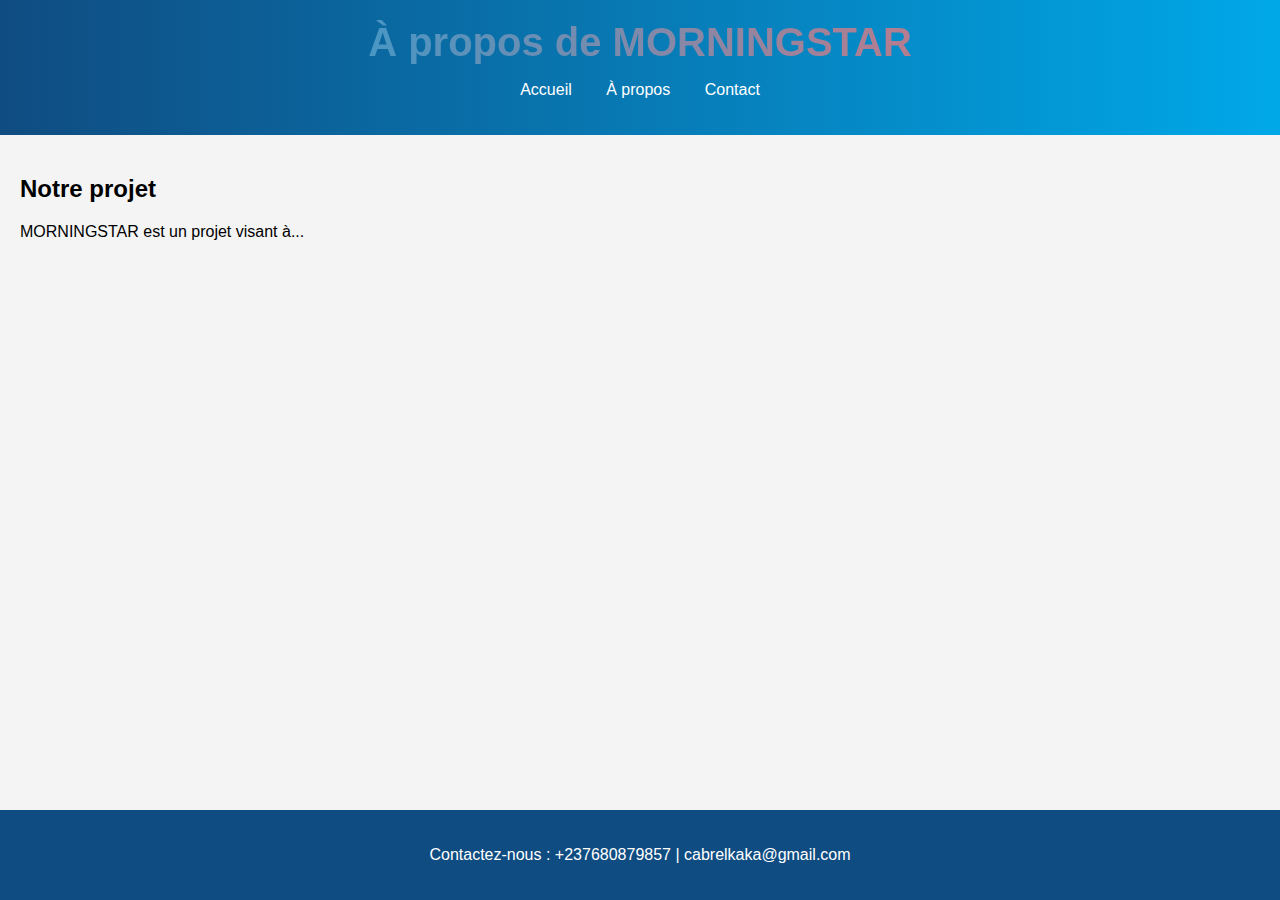
<file: MORNINGSTAR/about.html>
<!DOCTYPE html>
<html lang="fr">
<head>
    <meta charset="UTF-8">
    <meta name="viewport" content="width=device-width, initial-scale=1.0">
    <link rel="stylesheet" href="styles.css">
    <title>MORNINGSTAR - À propos</title>
</head>
<body>
    <header>
        <h1>À propos de MORNINGSTAR</h1>
        <nav>
            <ul>
                <li><a href="index.html">Accueil</a></li>
                <li><a href="about.html">À propos</a></li>
                <li><a href="contact.html">Contact</a></li>
            </ul>
        </nav>
    </header>
    <main>
        <section>
            <h2>Notre projet</h2>
            <p>MORNINGSTAR est un projet visant à...</p>
        </section>
    </main>
    <footer>
        <p>Contactez-nous : +237680879857 | cabrelkaka@gmail.com</p>
    </footer>
    <script src="script.js"></script>
</body>
</html>
</file>
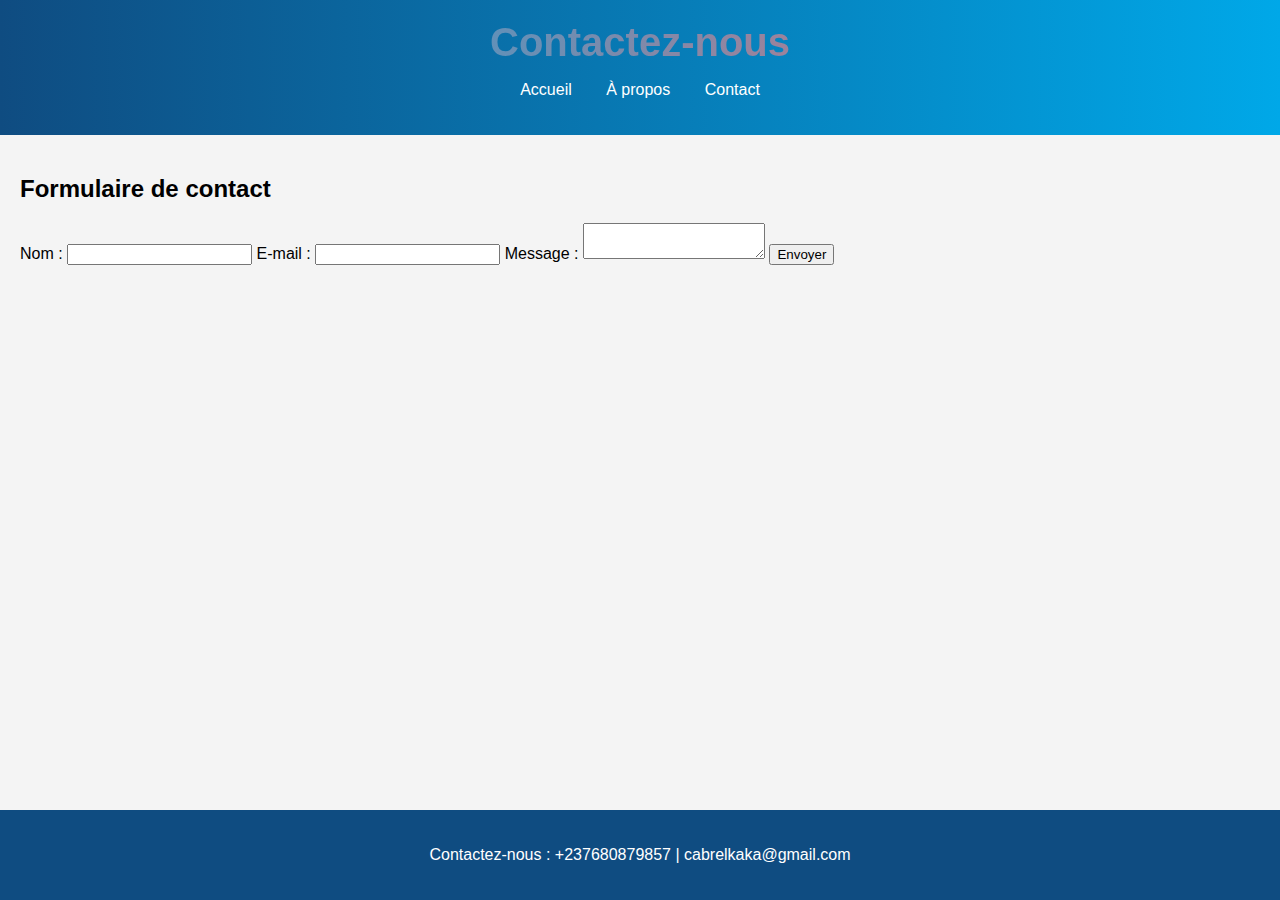
<file: MORNINGSTAR/contact.html>
<!DOCTYPE html>
<html lang="fr">
<head>
    <meta charset="UTF-8">
    <meta name="viewport" content="width=device-width, initial-scale=1.0">
    <link rel="stylesheet" href="styles.css">
    <title>MORNINGSTAR - Contact</title>
</head>
<body>
    <header>
        <h1>Contactez-nous</h1>
        <nav>
            <ul>
                <li><a href="index.html">Accueil</a></li>
                <li><a href="about.html">À propos</a></li>
                <li><a href="contact.html">Contact</a></li>
            </ul>
        </nav>
    </header>
    <main>
        <section>
            <h2>Formulaire de contact</h2>
            <form>
                <label for="name">Nom :</label>
                <input type="text" id="name" name="name" required>
                <label for="email">E-mail :</label>
                <input type="email" id="email" name="email" required>
                <label for="message">Message :</label>
                <textarea id="message" name="message" required></textarea>
                <button type="submit">Envoyer</button>
            </form>
        </section>
    </main>
    <footer>
        <p>Contactez-nous : +237680879857 | cabrelkaka@gmail.com</p>
    </footer>
    <script src="script.js"></script>
</body>
</html>
</file>
<file: MORNINGSTAR/styles.css>
/* Styles pour le site MORNINGSTAR */
body {
    font-family: Arial, sans-serif;
    margin: 0;
    padding: 0;
    background-color: #F4F4F4;
}
header {
    background: linear-gradient(to right, #0F4C81, #00A8E8);
    color: #FFFFFF;
    padding: 20px 0;
    text-align: center;
}
header h1 {
    font-size: 2.5rem;
    margin: 0;
    background: linear-gradient(to right, #00A8E8, #FF6B6B);
    -webkit-background-clip: text;
    -webkit-text-fill-color: transparent;
}
header p {
    font-size: 1.2rem;
    margin: 10px 0;
}
nav ul {
    list-style: none;
    padding: 0;
}
nav ul li {
    display: inline;
    margin: 0 15px;
}
a {
    color: #FFFFFF;
    text-decoration: none;
}
.btn-connect {
    background-color: #FF6B6B;
    color: #FFFFFF;
    padding: 10px 20px;
    border: none;
    border-radius: 5px;
    cursor: pointer;
    transition: background-color 0.3s;
}
.btn-connect:hover {
    background-color: #00A8E8;
}
.cta-button {
    background-color: #FF6B6B;
    color: #FFFFFF;
    padding: 10px 20px;
    text-decoration: none;
    border-radius: 5px;
    transition: background-color 0.3s, transform 0.3s;
}
.cta-button:hover {
    background-color: #00A8E8;
    transform: scale(1.05);
}
main {
    padding: 20px;
}
.hero {
    position: relative;
    text-align: center;
    color: white;
    background: linear-gradient(to right, #0F4C81, #00A8E8);
    padding: 50px 20px;
}
.hero h2 {
    font-size: 2rem;
    margin: 0;
}
.hero p {
    font-size: 1.2rem;
    margin: 10px 0;
}
.features {
    margin-top: 20px;
}
.features-grid {
    display: flex;
    justify-content: space-around;
}
.feature-card {
    text-align: center;
    background: #FFFFFF;
    padding: 20px;
    border-radius: 10px;
    box-shadow: 0 4px 8px rgba(0, 0, 0, 0.1);
}
.live-metrics {
    margin-top: 40px;
}
.metrics-container {
    display: flex;
    justify-content: space-around;
}
.metric-box {
    text-align: center;
    background: #FFFFFF;
    padding: 20px;
    border-radius: 10px;
    box-shadow: 0 4px 8px rgba(0, 0, 0, 0.1);
}
.blockchain-verify {
    margin-top: 40px;
}
.verify-container {
    display: flex;
    justify-content: space-between;
}
.asset-coverage {
    margin-top: 40px;
}
.assets-grid {
    display: flex;
    justify-content: space-around;
}
footer {
    text-align: center;
    padding: 20px 0;
    background: #0F4C81;
    color: #FFFFFF;
    position: absolute;
    width: 100%;
    bottom: 0;
}
.social-links {
    margin-top: 10px;
}
.social-links a {
    color: white;
    margin: 0 10px;
    text-decoration: none;
}
.social-links a:hover {
    color: #FF6B6B;
}

/* Styles pour les animations d'apparition progressive */
section {
    opacity: 0;
    transform: translateY(20px);
    transition: opacity 0.6s ease-out, transform 0.6s ease-out;
}
section.visible {
    opacity: 1;
    transform: translateY(0);
}
</file>
